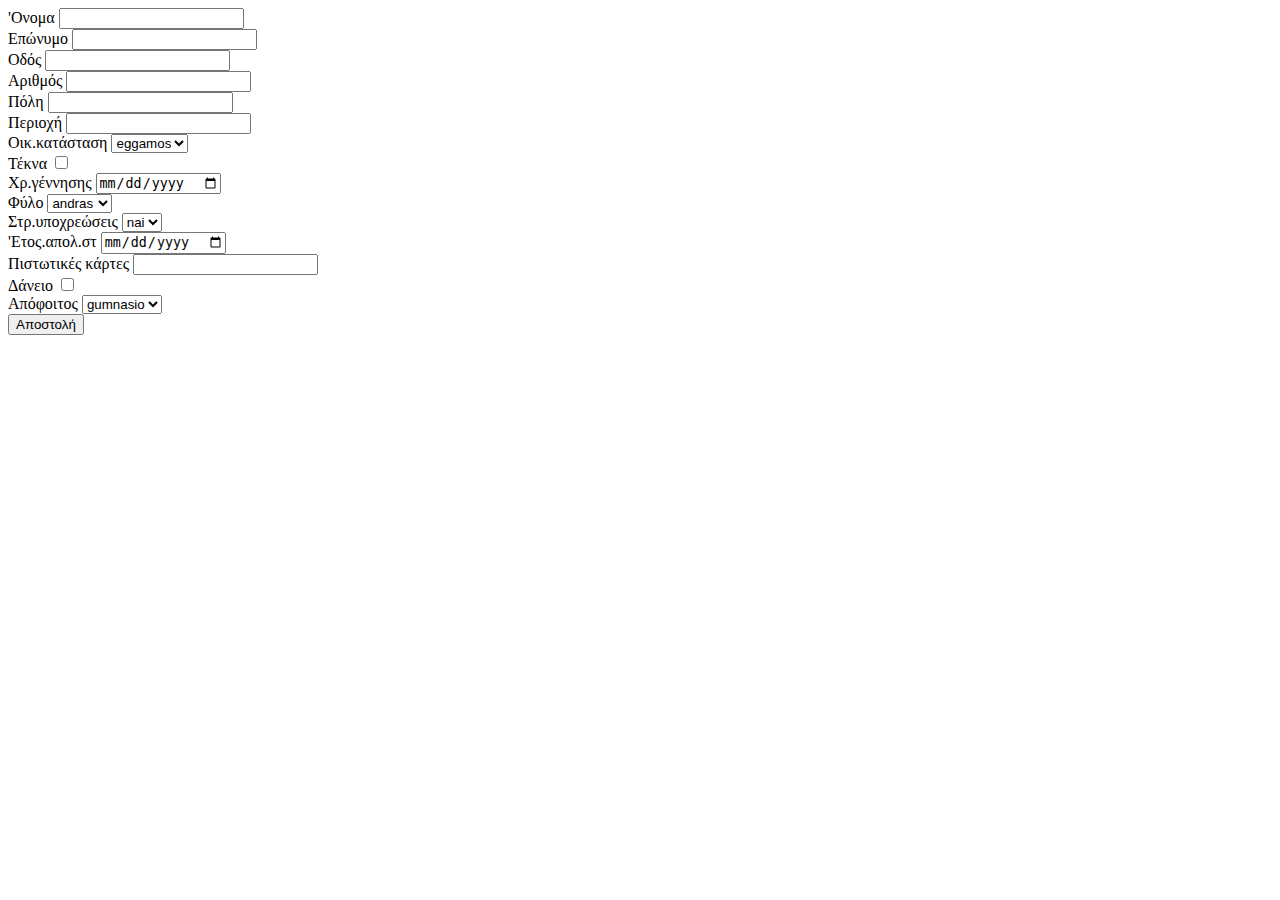
<file: subscribe.html>
<!DOCTYPE html>
<html>
	<head>
		<meta name="viewport" content="width=device-width, initial-scale=1">
		
		<meta charset="utf-8">
		<title>project sxolhs</title>
		
			
	</head>
	<body>
	<form>
	<div>
	<label>'Ονομα </label>
	<input type="text" id="a1" required> 
	</div>
	<div>
	<label>Επώνυμο </label>
	<input type="text" id="a2" required>
	</div>
	<div>
	<label>Οδός </label>
	<input type="text" id="a3" required>
	</div>
	<div>
	<label>Αριθμός </label>
	<input type="tel" id="a4" required>
	</div>
	<div>
	<label>Πόλη </label>
	<input type="text" id="a5" required>
	</div>
	<div>
	<label>Περιοχή </label>
	<input type="text" id="a6" required>
	</div>
	<div>
	<label>Οικ.κατάσταση </label>
	<select id="a7" onchange="test();">
		<option value="1"> eggamos</option>
		<option value="2"> agamos</option>
	</select>
	</div>
	<div>
	<label>Τέκνα </label>
	<input type="checkbox" id="a8" onchange="changeA8()" value="1" required>
	</div>
	<div id="showA9" style="display: none">
		<label>Αριθμός τέκνων</label>
		<input type="number" required min="0" id="a9">
	</div>
	<div>
	<label>Χρ.γέννησης </label>
	<input type="date" id="a10" required>
	</div>
	<div>
	<label>Φύλο </label>
	<select id="a11" onchange="changeA11();">
		<option value="1"> andras</option>
		<option value="2"> ginaika</option>
	</select>
	</div>
	<div id="showA12">
	<label>Στρ.υποχρεώσεις </label>
	<select id="a12" onchange="changeA12()">
		<option value="1"> nai</option>
		<option value="2"> oxi</option>
	</select>
	</div>
	<div id="showA13">
	<label>'Ετος.απολ.στ</label>
	<input type="date" required>
	</div>
	<div>
	<label>Πιστωτικές κάρτες</label>
	<input type="text" required>
	</div>
	<div>
	<label>Δάνειο</label>
	<input type="checkbox" id=a15 required>
	</div>
	<div >
	<label>Απόφοιτος</label>
	<select id="a16" >
		<option value="1"> gumnasio</option>
		<option value="2"> lukeio</option>
		<option value="3"> tei</option>
		<option value="4"> aei</option>
	</select>
	</div>
	<button> Αποστολή</button>


<script>


function test() {
	console.log(document.getElementById("a7").value);
}

function changeA12() {
console.log(document.getElementById("a12").value)
	if (document.getElementById("a12").value == "2") {
		document.getElementById("showA13").style.display = "none";
	} else {
		document.getElementById("showA13").style.display = "block";
	}
}


function changeA11() {

	if (document.getElementById("a11").value == "2") {
		
		document.getElementById("showA12").style.display = "none";
		document.getElementById("showA13").style.display = "none";
	} else {
		document.getElementById("showA12").style.display = "block";
		document.getElementById("showA13").style.display = "block";
	}
}

function changeA8() {
	console.log(document.getElementById("a8").checked);
	
	if (document.getElementById("a8").checked) {
	document.getElementById("showA9").style.display = "block";
	} else {
	document.getElementById("showA9").style.display = "none";
	}
	
}

</script>

</body>
</html>
</file>
